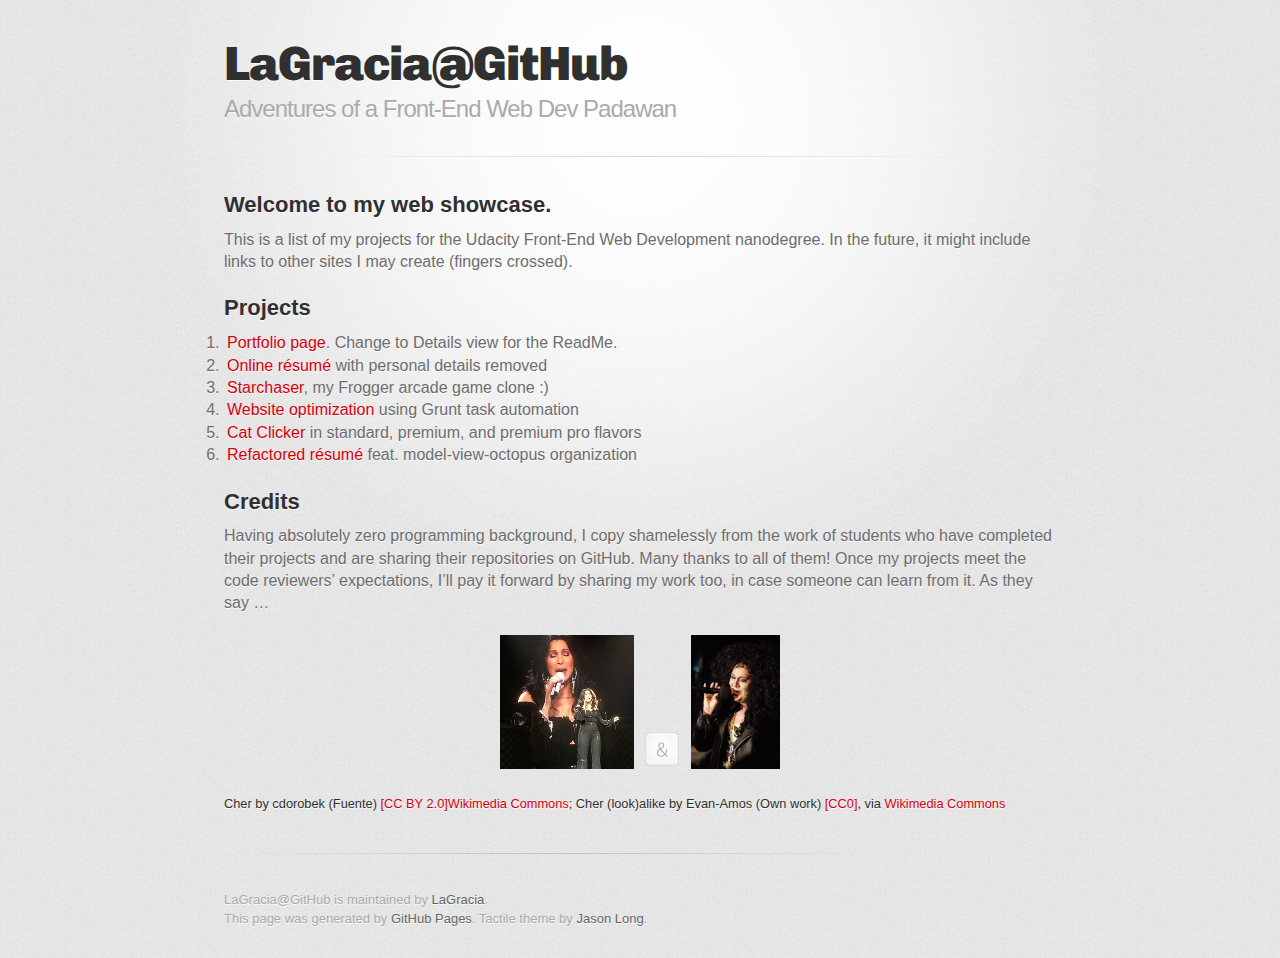
<file: index.html>
<!DOCTYPE html>

  <html>

    <head>

      <meta charset='utf-8'>
      <meta http-equiv="X-UA-Compatible" content="chrome=1">
      <link href='https://fonts.googleapis.com/css?family=Chivo:900' rel='stylesheet' type='text/css'>
      <link rel="stylesheet" type="text/css" href="stylesheets/stylesheet.css" media="screen">
      <link rel="stylesheet" type="text/css" href="stylesheets/github-dark.css" media="screen">
      <link rel="stylesheet" type="text/css" href="stylesheets/print.css" media="print">
      <!--[if lt IE 9]>
        <script src="//html5shiv.googlecode.com/svn/trunk/html5.js"></script>
      <![endif]-->
      <title>LaGracia@GitHub by LaGracia</title>

  </head>

  <body>

    <div id="container">

      <div class="inner">

        <header>
          <h1>LaGracia@GitHub</h1>
          <h2>Adventures of a Front-End Web Dev Padawan</h2>
          <hr>
        </header>

<!--        <section id="downloads" class="clearfix">
          <a href="https://github.com/LaGracia/LaGracia-at-GitHub/zipball/master" id="download-zip" class="button"><span>Download .zip</span></a>
          <a href="https://github.com/LaGracia/LaGracia-at-GitHub/tarball/master" id="download-tar-gz" class="button"><span>Download .tar.gz</span></a>
          <a href="https://github.com/LaGracia/LaGracia-at-GitHub" id="view-on-github" class="button"><span>View on GitHub</span></a>
        </section> -->

        <section id="main_content">

          <h2><a id="welcome-to-my-web-showcase" class="anchor" href="#welcome-to-my-web-showcase" aria-hidden="true"><span aria-hidden="true" class="octicon octicon-link"></span></a>Welcome to my web showcase.</h2>

            <p>This is a list of my projects for the Udacity Front-End Web Development nanodegree. In the future, it might include links to other sites I may create (fingers crossed).</p>

            <h2><a id="projects" class="anchor" href="#projects" aria-hidden="true"><span aria-hidden="true" class="octicon octicon-link"></span></a>Projects</h2>

            <ol>

              <li><a href="http://codepen.io/lagracia/full/ZbroLO/" title="Portfolio of creative work" target="_blank">Portfolio page</a>. Change to Details view for the ReadMe.</li>

              <li><a href="http://lagracia.github.io/frontend-nanodegree-resume/" title="Résumé as of 2015" target="_blank">Online résumé</a> with personal details removed</li>

              <li><a href="http://tiny.cc/starchaser/" title="Starchaser arcade game" target="_blank">Starchaser</a>, my Frogger arcade game clone :)</li>

              <li><a href="http://lagracia.github.io/frontend-nanodegree-mobile-portfolio/build/" title="Website optimization" target="_blank">Website optimization</a> using Grunt task automation</li>

              <li><a href="http://lagracia.github.io/cat-clicker/" title="Cat clicker" target="_blank">Cat Clicker</a> in standard, premium, and premium pro flavors</li>

              <li><a href="http://lagracia.github.io/frontend-nanodegree-resume-refactored/" title="Refactored résumé" target="_blank">Refactored résumé</a> feat. model-view-octopus organization</li>

            </ol>

            <h2><a id="credits" class="anchor" href="#credits" aria-hidden="true"><span aria-hidden="true" class="octicon octicon-link"></span></a>Credits</h2>

            <p>Having absolutely zero programming background, I copy shamelessly from the work of students who have completed their projects and are sharing their repositories on GitHub. Many thanks to all of them! Once my projects meet the code reviewers’ expectations, I’ll pay it forward by sharing my work too, in case someone can learn from it. As they say …</p>

            <p align="center"><img src="http://lagracia.github.io/images/Cher_D2K.jpg" height="134" alt="Cher"> <img src="http://lagracia.github.io/images/ampersand.png"> <img src="http://lagracia.github.io/images/256px-Cher-Drag-Impersonator.jpg" height="134" alt="Cher alike"></p>

            <h6 align="left">Cher by cdorobek (Fuente) <a href="http://creativecommons.org/licenses/by/2.0">[CC BY 2.0]</a><a href="https://commons.wikimedia.org/wiki/File%3ACher_D2K.jpg">Wikimedia Commons</a>; Cher (look)alike by Evan-Amos (Own work) <a href="http://creativecommons.org/publicdomain/zero/1.0/deed.en">[CC0]</a>, via <a href="https://commons.wikimedia.org/wiki/File%3ACher-Drag-Impersonator.jpg">Wikimedia Commons</a></h6>

          </section>

          <footer>
            <br>
            LaGracia@GitHub is maintained by <a href="https://github.com/LaGracia">LaGracia</a>.<br>
            This page was generated by <a href="https://pages.github.com">GitHub Pages</a>. Tactile theme by <a href="https://twitter.com/jasonlong">Jason Long</a>.
          </footer>

      </div>

    </div>

  </body>

</html>
</file>
<file: stylesheets/github-dark.css>
/*
   Copyright 2014 GitHub Inc.

   Licensed under the Apache License, Version 2.0 (the "License");
   you may not use this file except in compliance with the License.
   You may obtain a copy of the License at

       http://www.apache.org/licenses/LICENSE-2.0

   Unless required by applicable law or agreed to in writing, software
   distributed under the License is distributed on an "AS IS" BASIS,
   WITHOUT WARRANTIES OR CONDITIONS OF ANY KIND, either express or implied.
   See the License for the specific language governing permissions and
   limitations under the License.

*/

.pl-c /* comment */ {
  color: #969896;
}

.pl-c1      /* constant, markup.raw, meta.diff.header, meta.module-reference, meta.property-name, support, support.constant, support.variable, variable.other.constant */,
.pl-s .pl-v /* string variable */ {
  color: #0099cd;
}

.pl-e  /* entity */,
.pl-en /* entity.name */ {
  color: #9774cb;
}

.pl-s .pl-s1 /* string source */,
.pl-smi      /* storage.modifier.import, storage.modifier.package, storage.type.java, variable.other, variable.parameter.function */ {
  color: #ddd;
}

.pl-ent /* entity.name.tag */ {
  color: #7bcc72;
}

.pl-k /* keyword, storage, storage.type */ {
  color: #cc2372;
}

.pl-pds              /* punctuation.definition.string, string.regexp.character-class */,
.pl-s                /* string */,
.pl-s .pl-pse .pl-s1 /* string punctuation.section.embedded source */,
.pl-sr               /* string.regexp */,
.pl-sr .pl-cce       /* string.regexp constant.character.escape */,
.pl-sr .pl-sra       /* string.regexp string.regexp.arbitrary-repitition */,
.pl-sr .pl-sre       /* string.regexp source.ruby.embedded */ {
  color: #3c66e2;
}

.pl-v /* variable */ {
  color: #fb8764;
}

.pl-id /* invalid.deprecated */ {
  color: #e63525;
}

.pl-ii /* invalid.illegal */ {
  background-color: #e63525;
  color: #f8f8f8;
}

.pl-sr .pl-cce /* string.regexp constant.character.escape */ {
  color: #7bcc72;
  font-weight: bold;
}

.pl-ml /* markup.list */ {
  color: #c26b2b;
}

.pl-mh        /* markup.heading */,
.pl-mh .pl-en /* markup.heading entity.name */,
.pl-ms        /* meta.separator */ {
  color: #264ec5;
  font-weight: bold;
}

.pl-mq /* markup.quote */ {
  color: #00acac;
}

.pl-mi /* markup.italic */ {
  color: #ddd;
  font-style: italic;
}

.pl-mb /* markup.bold */ {
  color: #ddd;
  font-weight: bold;
}

.pl-md /* markup.deleted, meta.diff.header.from-file */ {
  background-color: #ffecec;
  color: #bd2c00;
}

.pl-mi1 /* markup.inserted, meta.diff.header.to-file */ {
  background-color: #eaffea;
  color: #55a532;
}

.pl-mdr /* meta.diff.range */ {
  color: #9774cb;
  font-weight: bold;
}

.pl-mo /* meta.output */ {
  color: #264ec5;
}
</file>
<file: stylesheets/print.css>
html, body, div, span, applet, object, iframe,
h1, h2, h3, h4, h5, h6, p, blockquote, pre,
a, abbr, acronym, address, big, cite, code,
del, dfn, em, img, ins, kbd, q, s, samp,
small, strike, strong, sub, sup, tt, var,
b, u, i, center,
dl, dt, dd, ol, ul, li,
fieldset, form, label, legend,
table, caption, tbody, tfoot, thead, tr, th, td,
article, aside, canvas, details, embed,
figure, figcaption, footer, header, hgroup,
menu, nav, output, ruby, section, summary,
time, mark, audio, video {
  padding: 0;
  margin: 0;
  font: inherit;
  font-size: 100%;
  vertical-align: baseline;
  border: 0;
}
/* HTML5 display-role reset for older browsers */
article, aside, details, figcaption, figure,
footer, header, hgroup, menu, nav, section {
  display: block;
}
body {
  line-height: 1;
}
ol, ul {
  list-style: none;
}
blockquote, q {
  quotes: none;
}
blockquote:before, blockquote:after,
q:before, q:after {
  content: '';
  content: none;
}
table {
  border-spacing: 0;
  border-collapse: collapse;
}
body {
  font-family: 'Helvetica Neue', Helvetica, Arial, serif;
  font-size: 13px;
  line-height: 1.5;
  color: #000;
}

a {
  font-weight: bold;
  color: #d5000d;
}

header {
  padding-top: 35px;
  padding-bottom: 10px;
}

header h1 {
  font-size: 48px;
  font-weight: bold;
  line-height: 1.2;
  color: #303030;
  letter-spacing: -1px;
}

header h2 {
  font-size: 24px;
  font-weight: normal;
  line-height: 1.3;
  color: #aaa;
  letter-spacing: -1px;
}
#downloads {
  display: none;
}
#main_content {
  padding-top: 20px;
}

code, pre {
  margin-bottom: 30px;
  font-family: Monaco, "Bitstream Vera Sans Mono", "Lucida Console", Terminal;
  font-size: 12px;
  color: #222;
}

code {
  padding: 0 3px;
}

pre {
  padding: 20px;
  overflow: auto;
  border: solid 1px #ddd;
}
pre code {
  padding: 0;
}

ul, ol, dl {
  margin-bottom: 20px;
}


/* COMMON STYLES */

table {
  width: 100%;
  border: 1px solid #ebebeb;
}

th {
  font-weight: 500;
}

td {
  font-weight: 300;
  text-align: center;
  border: 1px solid #ebebeb;
}

form {
  padding: 20px;
  background: #f2f2f2;

}


/* GENERAL ELEMENT TYPE STYLES */

h1 {
  font-size: 2.8em;
}

h2 {
  margin-bottom: 8px;
  font-size: 22px;
  font-weight: bold;
  color: #303030;
}

h3 {
  margin-bottom: 8px;
  font-size: 18px;
  font-weight: bold;
  color: #d5000d;
}

h4 {
  font-size: 16px;
  font-weight: bold;
  color: #303030;
}

h5 {
  font-size: 1em;
  color: #303030;
}

h6 {
  font-size: .8em;
  color: #303030;
}

p {
  margin-bottom: 20px;
  font-weight: 300;
}

a {
  text-decoration: none;
}

p a {
  font-weight: 400;
}

blockquote {
  padding: 0 0 0 30px;
  margin-bottom: 20px;
  font-size: 1.6em;
  border-left: 10px solid #e9e9e9;
}

ul li {
  list-style-position: inside;
  list-style: disc;
  padding-left: 20px;
}

ol li {
  list-style-position: inside;
  list-style: decimal;
  padding-left: 3px;
}

dl dd {
  font-style: italic;
  font-weight: 100;
}

footer {
  padding-top: 20px;
  padding-bottom: 30px;
  margin-top: 40px;
  font-size: 13px;
  color: #aaa;
}

footer a {
  color: #666;
}

/* MISC */
.clearfix:after {
  display: block;
  height: 0;
  clear: both;
  visibility: hidden;
  content: '.';
}

.clearfix {display: inline-block;}
* html .clearfix {height: 1%;}
.clearfix {display: block;}
</file>
<file: stylesheets/stylesheet.css>
/* http://meyerweb.com/eric/tools/css/reset/
   v2.0 | 20110126
   License: none (public domain)
*/
html, body, div, span, applet, object, iframe,
h1, h2, h3, h4, h5, h6, p, blockquote, pre,
a, abbr, acronym, address, big, cite, code,
del, dfn, em, img, ins, kbd, q, s, samp,
small, strike, strong, sub, sup, tt, var,
b, u, i, center,
dl, dt, dd, ol, ul, li,
fieldset, form, label, legend,
table, caption, tbody, tfoot, thead, tr, th, td,
article, aside, canvas, details, embed,
figure, figcaption, footer, header, hgroup,
menu, nav, output, ruby, section, summary,
time, mark, audio, video {
	padding: 0;
	margin: 0;
	font: inherit;
	font-size: 100%;
	vertical-align: baseline;
	border: 0;
}
/* HTML5 display-role reset for older browsers */
article, aside, details, figcaption, figure,
footer, header, hgroup, menu, nav, section {
	display: block;
}
body {
	line-height: 1;
}
ol, ul {
	list-style: none;
}
blockquote, q {
	quotes: none;
}
blockquote:before, blockquote:after,
q:before, q:after {
	content: '';
	content: none;
}
table {
	border-spacing: 0;
	border-collapse: collapse;
}

/* LAYOUT STYLES */
body {
  font-family: 'Helvetica Neue', Helvetica, Arial, serif;
  font-size: 1em;
  line-height: 1.4;
  color: #6d6d6d;
  text-shadow: 0 1px 0 rgba(255, 255, 255, 0.8);
  background: #e7e7e7 url(../images/body-bg.png) 0 0 repeat;
}

a {
  color: #d5000d;
}
a:hover {
  color: #c5000c;
}

header {
  padding-top: 35px;
  padding-bottom: 25px;
}

header h1 {
  font-family: 'Chivo', 'Helvetica Neue', Helvetica, Arial, serif;
  font-size: 48px; font-weight: 900;
  line-height: 1.2;
  color: #303030;
  letter-spacing: -1px;
}

header h2 {
  font-size: 24px;
  font-weight: normal;
  line-height: 1.3;
  color: #aaa;
  letter-spacing: -1px;
}

#container {
  min-height: 595px;
  background: transparent url(../images/highlight-bg.jpg) 50% 0 no-repeat;
}

.inner {
  width: 65%;
  margin: 0 auto;
}

#container .inner img {
  max-width: 100%;
}

#downloads {
  margin-bottom: 40px;
}

a.button {
  display: block;
  float: left;
  width: 179px;
  padding: 12px 8px 12px 8px;
  margin-right: 14px;
  font-size: 15px;
  font-weight: bold;
  line-height: 25px;
  color: #303030;
  background: #fdfdfd; /* Old browsers */
  background: -moz-linear-gradient(top,  #fdfdfd 0%, #f2f2f2 100%); /* FF3.6+ */
  background: -webkit-gradient(linear, left top, left bottom, color-stop(0%,#fdfdfd), color-stop(100%,#f2f2f2)); /* Chrome,Safari4+ */
  background: -webkit-linear-gradient(top,  #fdfdfd 0%,#f2f2f2 100%); /* Chrome10+,Safari5.1+ */
  background: -o-linear-gradient(top,  #fdfdfd 0%,#f2f2f2 100%); /* Opera 11.10+ */
  background: -ms-linear-gradient(top,  #fdfdfd 0%,#f2f2f2 100%); /* IE10+ */
  background: linear-gradient(top,  #fdfdfd 0%,#f2f2f2 100%); /* W3C */
  filter: progid:DXImageTransform.Microsoft.gradient( startColorstr='#fdfdfd', endColorstr='#f2f2f2',GradientType=0 ); /* IE6-9 */
  border-top: solid 1px #cbcbcb;
  border-right: solid 1px #b7b7b7;
  border-bottom: solid 1px #b3b3b3;
  border-left: solid 1px #b7b7b7;
  border-radius: 30px;
  -webkit-box-shadow: 10px 10px 5px #888;
  -moz-box-shadow: 10px 10px 5px #888;
  box-shadow: 0px 1px 5px #e8e8e8;
  -moz-border-radius: 30px;
  -webkit-border-radius: 30px;
}
a.button:hover {
  background: #fafafa; /* Old browsers */
  background: -moz-linear-gradient(top,  #fdfdfd 0%, #f6f6f6 100%); /* FF3.6+ */
  background: -webkit-gradient(linear, left top, left bottom, color-stop(0%,#fdfdfd), color-stop(100%,#f6f6f6)); /* Chrome,Safari4+ */
  background: -webkit-linear-gradient(top,  #fdfdfd 0%,#f6f6f6 100%); /* Chrome10+,Safari5.1+ */
  background: -o-linear-gradient(top,  #fdfdfd 0%,#f6f6f6 100%); /* Opera 11.10+ */
  background: -ms-linear-gradient(top,  #fdfdfd 0%,#f6f6f6 100%); /* IE10+ */
  background: linear-gradient(top,  #fdfdfd 0%,#f6f6f6, 100%); /* W3C */
  filter: progid:DXImageTransform.Microsoft.gradient( startColorstr='#fdfdfd', endColorstr='#f6f6f6',GradientType=0 ); /* IE6-9 */
  border-top: solid 1px #b7b7b7;
  border-right: solid 1px #b3b3b3;
  border-bottom: solid 1px #b3b3b3;
  border-left: solid 1px #b3b3b3;
}

a.button span {
  display: block;
  height: 23px;
  padding-left: 50px;
}

#download-zip span {
  background: transparent url(../images/zip-icon.png) 12px 50% no-repeat;
}
#download-tar-gz span {
  background: transparent url(../images/tar-gz-icon.png) 12px 50% no-repeat;
}
#view-on-github span {
  background: transparent url(../images/octocat-icon.png) 12px 50% no-repeat;
}
#view-on-github {
  margin-right: 0;
}

code, pre {
  margin-bottom: 30px;
  font-family: Monaco, "Bitstream Vera Sans Mono", "Lucida Console", Terminal;
  font-size: 14px;
  color: #222;
}

code {
  padding: 0 3px;
  background-color: #f2f2f2;
  border: solid 1px #ddd;
}

pre {
  padding: 20px;
  overflow: auto;
  color: #f2f2f2;
  text-shadow: none;
  background: #303030;
}
pre code {
  padding: 0;
  color: #f2f2f2;
  background-color: #303030;
  border: none;
}

ul, ol, dl {
  margin-bottom: 20px;
}


/* COMMON STYLES */

hr {
  height: 1px;
  margin-top: 2em;
  line-height: 1px;
  background: transparent url('../images/hr.png') 50% 0 no-repeat;
  border: none;
}

strong {
  font-weight: bold;
}

em {
  font-style: italic;
}

table {
  width: 100%;
  border: 1px solid #ebebeb;
}

th {
  font-weight: 500;
}

td {
  font-weight: 300;
  text-align: center;
  border: 1px solid #ebebeb;
}

form {
  padding: 20px;
  background: #f2f2f2;

}


/* GENERAL ELEMENT TYPE STYLES */

h1 {
  font-size: 32px;
}

h2 {
  margin-bottom: 8px;
  font-size: 22px;
  font-weight: bold;
  color: #303030;
}

h3 {
  margin-bottom: 8px;
  font-size: 18px;
  font-weight: bold;
  color: #d5000d;
}

h4 {
  font-size: 16px;
  font-weight: bold;
  color: #303030;
}

h5 {
  font-size: 1em;
  color: #303030;
}

h6 {
  font-size: .8em;
  color: #303030;
}

p {
  margin-bottom: 20px;
  font-weight: 300;
}

a {
  text-decoration: none;
}

p a {
  font-weight: 400;
}

blockquote {
  padding: 0 0 0 30px;
  margin-bottom: 20px;
  font-size: 1.6em;
  border-left: 10px solid #e9e9e9;
}

ul li {
  list-style-position: inside;
  list-style: disc;
  padding-left: 20px;
}

ol li {
  list-style-position: inside;
  list-style: decimal;
  padding-left: 3px;
}

dl dt {
  color: #303030;
}

footer {
  padding-top: 20px;
  padding-bottom: 30px;
  margin-top: 40px;
  font-size: 13px;
  color: #aaa;
  background: transparent url('../images/hr.png') 0 0 no-repeat;
}

footer a {
  color: #666;
}
footer a:hover {
  color: #444;
}

/* MISC */
.clearfix:after {
  display: block;
  height: 0;
  clear: both;
  visibility: hidden;
  content: '.';
}

.clearfix {display: inline-block;}
* html .clearfix {height: 1%;}
.clearfix {display: block;}

/* #Media Queries
================================================== */

/* Smaller than standard 960 (devices and browsers) */
@media only screen and (max-width: 959px) { }

/* Tablet Portrait size to standard 960 (devices and browsers) */
@media only screen and (min-width: 768px) and (max-width: 959px) { }

/* All Mobile Sizes (devices and browser) */
@media only screen and (max-width: 767px) {
  header {
    padding-top: 10px;
    padding-bottom: 10px;
  }
header h1 {
  font-size: 2.2em;
}
header h2 {
  font-size: 1.5em;
}
  #downloads {
    margin-bottom: 25px;
  }
  #download-zip, #download-tar-gz {
    display: none;
  }
  .inner {
    width: 75%;
    margin: 0 auto;
  }
}

/* Mobile Landscape Size to Tablet Portrait (devices and browsers) */
@media only screen and (min-width: 480px) and (max-width: 767px) { }

/* Mobile Portrait Size to Mobile Landscape Size (devices and browsers) */
@media only screen and (max-width: 479px) { }
</file>
